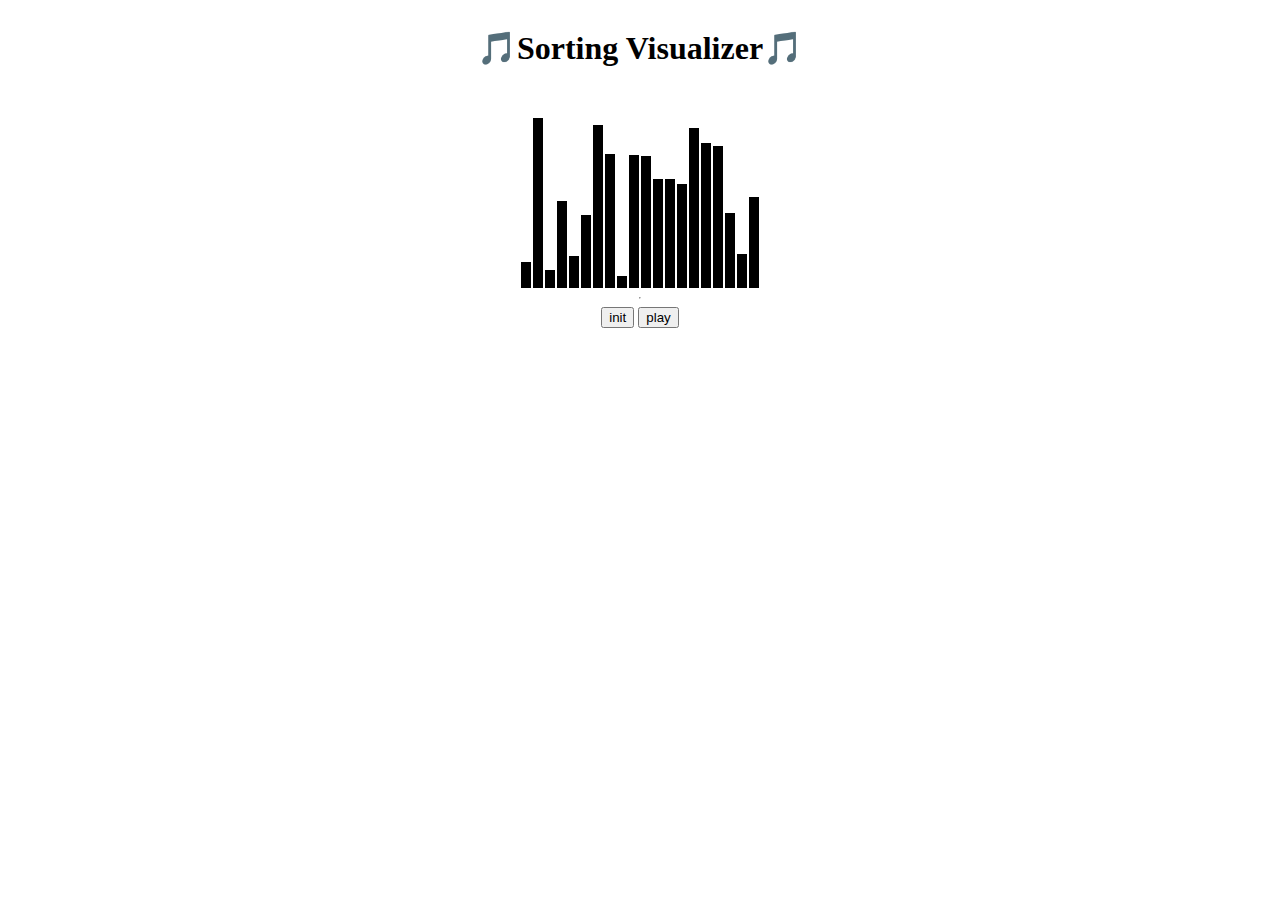
<file: index.html>
<!DOCTYPE html>

<head>
    <title>
        Sorting Visualizer
    </title>
    <link rel="stylesheet" href="style.css"/>
</head>

<body>
    <h1>🎵Sorting Visualizer🎵</h1>
    <div id="container"></div>

    <hr>

    <div>
        <button name="init">init</button>
        <button name="play">play</button>

        <script type="module" src="script.js"></script>
    
    </div>
    
</body>
</file>
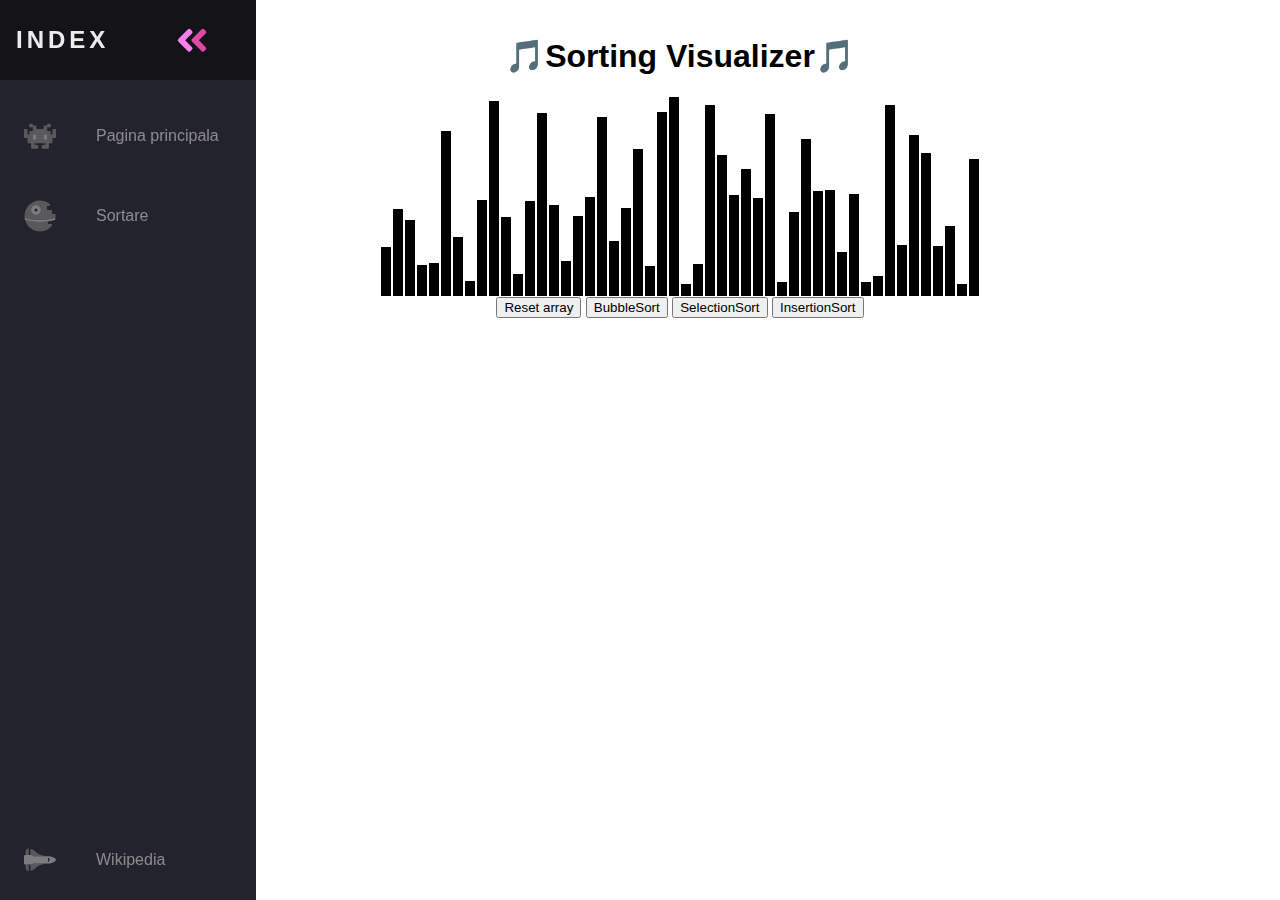
<file: sorting/index.html>
<!DOCTYPE html>

<head>
    <title>
        Sorting Visualizer
    </title>
    <link rel="stylesheet" href="style.css" />
    <link rel="stylesheet" href="../navigation.css" />

</head>

<body>
    <nav class="navbar">
        <ul class="navbar-nav">
            <li class="logo">
                <a href="#" class="nav-link">
                    <span class="link-text logo-text">Index</span>
                    <svg aria-hidden="true" focusable="false" data-prefix="fad" data-icon="angle-double-right"
                        role="img" xmlns="http://www.w3.org/2000/svg" viewBox="0 0 448 512"
                        class="svg-inline--fa fa-angle-double-right fa-w-14 fa-5x">
                        <g class="fa-group">
                            <path fill="currentColor"
                                d="M224 273L88.37 409a23.78 23.78 0 0 1-33.8 0L32 386.36a23.94 23.94 0 0 1 0-33.89l96.13-96.37L32 159.73a23.94 23.94 0 0 1 0-33.89l22.44-22.79a23.78 23.78 0 0 1 33.8 0L223.88 239a23.94 23.94 0 0 1 .1 34z"
                                class="fa-secondary"></path>
                            <path fill="currentColor"
                                d="M415.89 273L280.34 409a23.77 23.77 0 0 1-33.79 0L224 386.26a23.94 23.94 0 0 1 0-33.89L320.11 256l-96-96.47a23.94 23.94 0 0 1 0-33.89l22.52-22.59a23.77 23.77 0 0 1 33.79 0L416 239a24 24 0 0 1-.11 34z"
                                class="fa-primary"></path>
                        </g>
                    </svg>
                </a>
            </li>

            <li class="nav-item">
                <a href="../frontpage.html" class="nav-link">
                    <svg aria-hidden="true" focusable="false" data-prefix="fad" data-icon="alien-monster" role="img"
                        xmlns="http://www.w3.org/2000/svg" viewBox="0 0 576 512"
                        class="svg-inline--fa fa-alien-monster fa-w-18 fa-9x">
                        <g class="fa-group">
                            <path fill="currentColor"
                                d="M560,128H528a15.99954,15.99954,0,0,0-16,16v80H480V176a15.99954,15.99954,0,0,0-16-16H416V96h48a16.00079,16.00079,0,0,0,16-16V48a15.99954,15.99954,0,0,0-16-16H432a15.99954,15.99954,0,0,0-16,16V64H368a15.99954,15.99954,0,0,0-16,16v48H224V80a15.99954,15.99954,0,0,0-16-16H160V48a15.99954,15.99954,0,0,0-16-16H112A15.99954,15.99954,0,0,0,96,48V80a16.00079,16.00079,0,0,0,16,16h48v64H112a15.99954,15.99954,0,0,0-16,16v48H64V144a15.99954,15.99954,0,0,0-16-16H16A15.99954,15.99954,0,0,0,0,144V272a16.00079,16.00079,0,0,0,16,16H64v80a16.00079,16.00079,0,0,0,16,16h48v80a16.00079,16.00079,0,0,0,16,16h96a16.00079,16.00079,0,0,0,16-16V432a15.99954,15.99954,0,0,0-16-16H192V384H384v32H336a15.99954,15.99954,0,0,0-16,16v32a16.00079,16.00079,0,0,0,16,16h96a16.00079,16.00079,0,0,0,16-16V384h48a16.00079,16.00079,0,0,0,16-16V288h48a16.00079,16.00079,0,0,0,16-16V144A15.99954,15.99954,0,0,0,560,128ZM224,320H160V224h64Zm192,0H352V224h64Z"
                                class="fa-secondary"></path>
                            <path fill="currentColor" d="M160,320h64V224H160Zm192-96v96h64V224Z" class="fa-primary">
                            </path>
                        </g>
                    </svg>
                    <span class="link-text">Pagina principala</span>
                </a>
            </li>

            <li class="nav-item">
                <a href="" class="nav-link">
                    <svg aria-hidden="true" focusable="false" data-prefix="fad" data-icon="space-station-moon-alt"
                        role="img" xmlns="http://www.w3.org/2000/svg" viewBox="0 0 512 512"
                        class="svg-inline--fa fa-space-station-moon-alt fa-w-16 fa-5x">
                        <g class="fa-group">
                            <path fill="currentColor"
                                d="M501.70312,224H448V160H368V96h48V66.67383A246.86934,246.86934,0,0,0,256,8C119.03125,8,8,119.0332,8,256a250.017,250.017,0,0,0,1.72656,28.26562C81.19531,306.76953,165.47656,320,256,320s174.80469-13.23047,246.27344-35.73438A250.017,250.017,0,0,0,504,256,248.44936,248.44936,0,0,0,501.70312,224ZM192,240a80,80,0,1,1,80-80A80.00021,80.00021,0,0,1,192,240ZM384,343.13867A940.33806,940.33806,0,0,1,256,352c-87.34375,0-168.71094-11.46094-239.28906-31.73633C45.05859,426.01953,141.29688,504,256,504a247.45808,247.45808,0,0,0,192-91.0918V384H384Z"
                                class="fa-secondary"></path>
                            <path fill="currentColor"
                                d="M256,320c-90.52344,0-174.80469-13.23047-246.27344-35.73438a246.11376,246.11376,0,0,0,6.98438,35.998C87.28906,340.53906,168.65625,352,256,352s168.71094-11.46094,239.28906-31.73633a246.11376,246.11376,0,0,0,6.98438-35.998C430.80469,306.76953,346.52344,320,256,320Zm-64-80a80,80,0,1,0-80-80A80.00021,80.00021,0,0,0,192,240Zm0-104a24,24,0,1,1-24,24A23.99993,23.99993,0,0,1,192,136Z"
                                class="fa-primary"></path>
                        </g>
                    </svg>
                    <span class="link-text">Sortare</span>
                </a>
            </li>

            <li class="nav-item">
                <a href="https://en.wikipedia.org/wiki/Sorting_algorithm" class="nav-link">
                    <svg aria-hidden="true" focusable="false" data-prefix="fad" data-icon="space-shuttle" role="img"
                        xmlns="http://www.w3.org/2000/svg" viewBox="0 0 640 512"
                        class="svg-inline--fa fa-space-shuttle fa-w-20 fa-5x">
                        <g class="fa-group">
                            <path fill="currentColor"
                                d="M32 416c0 35.35 21.49 64 48 64h16V352H32zm154.54-232h280.13L376 168C243 140.59 222.45 51.22 128 34.65V160h18.34a45.62 45.62 0 0 1 40.2 24zM32 96v64h64V32H80c-26.51 0-48 28.65-48 64zm114.34 256H128v125.35C222.45 460.78 243 371.41 376 344l90.67-16H186.54a45.62 45.62 0 0 1-40.2 24z"
                                class="fa-secondary"></path>
                            <path fill="currentColor"
                                d="M592.6 208.24C559.73 192.84 515.78 184 472 184H186.54a45.62 45.62 0 0 0-40.2-24H32c-23.2 0-32 10-32 24v144c0 14 8.82 24 32 24h114.34a45.62 45.62 0 0 0 40.2-24H472c43.78 0 87.73-8.84 120.6-24.24C622.28 289.84 640 272 640 256s-17.72-33.84-47.4-47.76zM488 296a8 8 0 0 1-8-8v-64a8 8 0 0 1 8-8c31.91 0 31.94 80 0 80z"
                                class="fa-primary"></path>
                        </g>
                    </svg>
                    <span class="link-text">Wikipedia</span>
                </a>
            </li>
        </ul>
    </nav>


    <main>
        <h1>🎵Sorting Visualizer🎵</h1>
        <div id="container"></div>



        <div>
            <button name="init">Reset array</button>
            <button name="playBubbleSort">BubbleSort</button>
            <button name="playSelectionSort">SelectionSort</button>
            <button name="playInsertionSort">InsertionSort</button>

            
            <script type="module" src="script.js"></script>

        </div>
        <!--<div>
            <form>
                <label for="inputElements">Number of elements in the array:</label><br>
                <input id="inputElements" type="text"  name="inputElements"><br>
                <button
                    type="submit"
                    class='input_submit'
                    onClick="changeNumberOfElements">Change number of elements
                 </button>
            </form>
        </div> -->
    </main>

</body>
</file>
<file: style.css>
#container {

    height: 200px;
    display: flex;
    align-items: flex-end;

}

body {
    display: flex;
    align-items: center;
    flex-direction: column;

}
.bar{
    width: 10px;
    background-color: black;
    margin: 1px;
}
</file>
<file: sorting/style.css>
#container {

    height: 200px;
    display: flex;
    align-items: flex-end;

}

h1{
    color:black;
}

body {

    font-family: 'Promt', sans-serif;
    color: white;
    /*background-color: #001220;*/

    margin: 0;
    padding: 0;
}

main {
    display: flex;
    align-items: center;
    flex-direction: column;

}
.bar{
    width: 10px;
    background-color: black;
    margin: 1px;
}

/*#inputElements:focus{
   background-color: white;
    background-image: url('searchicon.png');
    background-position: 10px 10px;
    background-repeat: no-repeat;
    padding-left: 40px;
}*/
</file>
<file: navigation.css>
/* This css file contains the navigation bar and the customized scroll bar*/
:root {
    font-size: 16 px;
    font-family: 'Promt', sans-serif;
    --text-primary: #b6b6b6;
    --text-secondary: #ececec;
    --bg-primary: #23232e;
    --bg-secondary: #141418;
    --transition-speed: 600ms;
}



/*Scrollbar customization*/
body::-webkit-scrollbar {
    width: 0.25rem;
}

body::-webkit-scrollbar-track {
    background: #ececec;
}

body::-webkit-scrollbar-thumb {
    background: #6649b8;
}

/*The tag next to the navigation-bar*/
main {
    margin-left: 5rem;
    padding: 1rem;
}

/*Navigation bar */
.navbar {
    overflow: none;
    position: fixed;
    background-color: var(--bg-primary);
    transition: width 600ms ease;
}

.navbar-nav {
    list-style: none;
    padding: 0;
    margin: 0;
    display: flex;
    flex-direction: column;
    align-items: center;
    height: 100%;
}

.nav-item {
    width: 100%;
}

.nav-item:last-child {
    margin-top: auto;
}

.nav-link {
    display: flex;
    align-items: center;
    height: 5rem;
    color: var(--text-primary);
    text-decoration: none;
    filter: grayscale(100%) opacity(0.7);
    transition: var(--transition-speed);
}

.nav-link:hover {
    filter: grayscale(0%) opacity(1);
    background: var(--bg-secondary);
    color: var(--text-secondary);
}

.link-text {
    display: none;
    margin-left: 1rem;
}

.nav-link svg {
    width: 2rem;
    min-width: 2rem;
    margin: 0 1.5rem;
}

.fa-primary {
    color: #ff7eee;
}

.fa-secondary {
    color: #df49a6;
}

.fa-primary,
.fa-secondary {
    transition: var(--transition-speed);
}

.logo {
    font-weight: bold;
    text-transform: uppercase;
    margin-bottom: 1rem;
    text-align: center;
    color: var(--text-secondary);
    background: var(--bg-secondary);
    font-size: 1.5rem;
    letter-spacing: 0.3ch;
    width: 100%;
}

.logo svg {
    transform: rotate(0deg);
    transition: var(--transition-speed);
}

.logo-text {
    display: inline;
    position: absolute;
    left: -999px;
    transition: var(--transition-speed);
}

.navbar:hover .logo svg {
    transform: rotate(-180deg);
}

/* Small screens */
@media only screen and (max-width: 600px) {
    .navbar {
        bottom: 0;
        width: 100vw;
        height: 5rem;
    }

    .logo {
        display: none;
    }

    .navbar-nav {
        flex-direction: row;
    }

    .nav-link {
        justify-content: center;
    }

    main {
        margin: 0;
    }
}

/* Large screens */
@media only screen and (min-width: 600px) {
    .navbar {
        top: 0;
        width: 5rem;
        height: 100vh;
    }

    .navbar:hover {
        width: 16rem;
    }

    .navbar:hover .link-text {
        display: inline;
    }

    .navbar:hover .logo svg {
        margin-left: 11rem;
    }

    .navbar:hover .logo-text {
        left: 0px;
    }
}

/*Custom link highlight*/
a {
    color: cyan;
}
</file>
